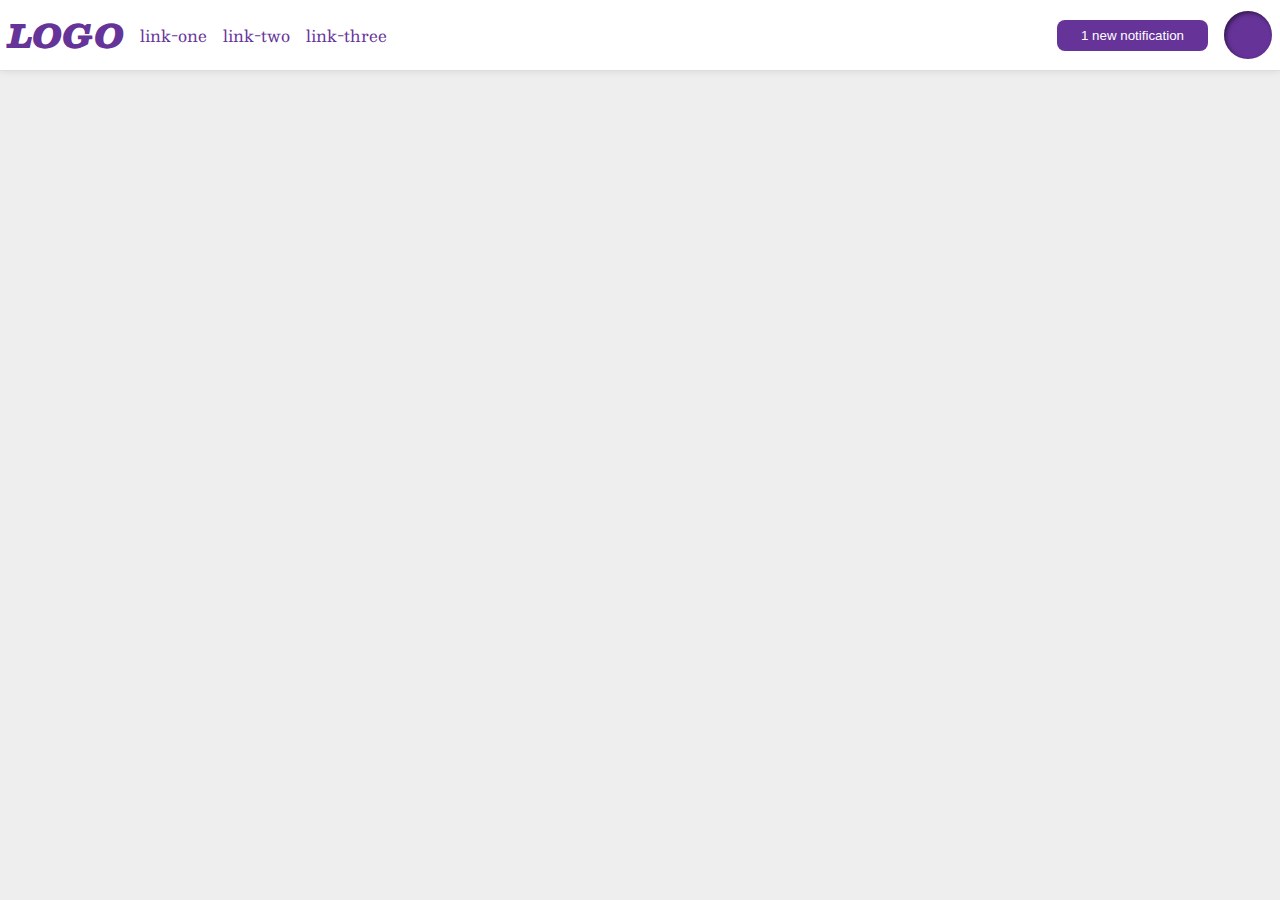
<file: flex/03-flex-header-2/index.html>
<!DOCTYPE html>
<html lang="en">
  <head>
    <meta charset="UTF-8">
    <meta http-equiv="X-UA-Compatible" content="IE=edge">
    <meta name="viewport" content="width=device-width, initial-scale=1.0">
    <title>Flex Header 2</title>
    <link rel="stylesheet" href="style.css">
  </head>
  <body>

    <div class="header">
      <div class="left">
        <div class="logo">
          LOGO
        </div>
        <ul class="links">
          <li><a href="https://google.com">link-one</a></li>
          <li><a href="https://google.com">link-two</a></li>
          <li><a href="https://google.com">link-three</a></li>
        </ul>
      </div>
      
      <div class="right">
        <button class="notifications">
          1 new notification
        </button>
        <div class="profile-image"></div>
      </div>
      
    </div>
  </body>
</html>
</file>
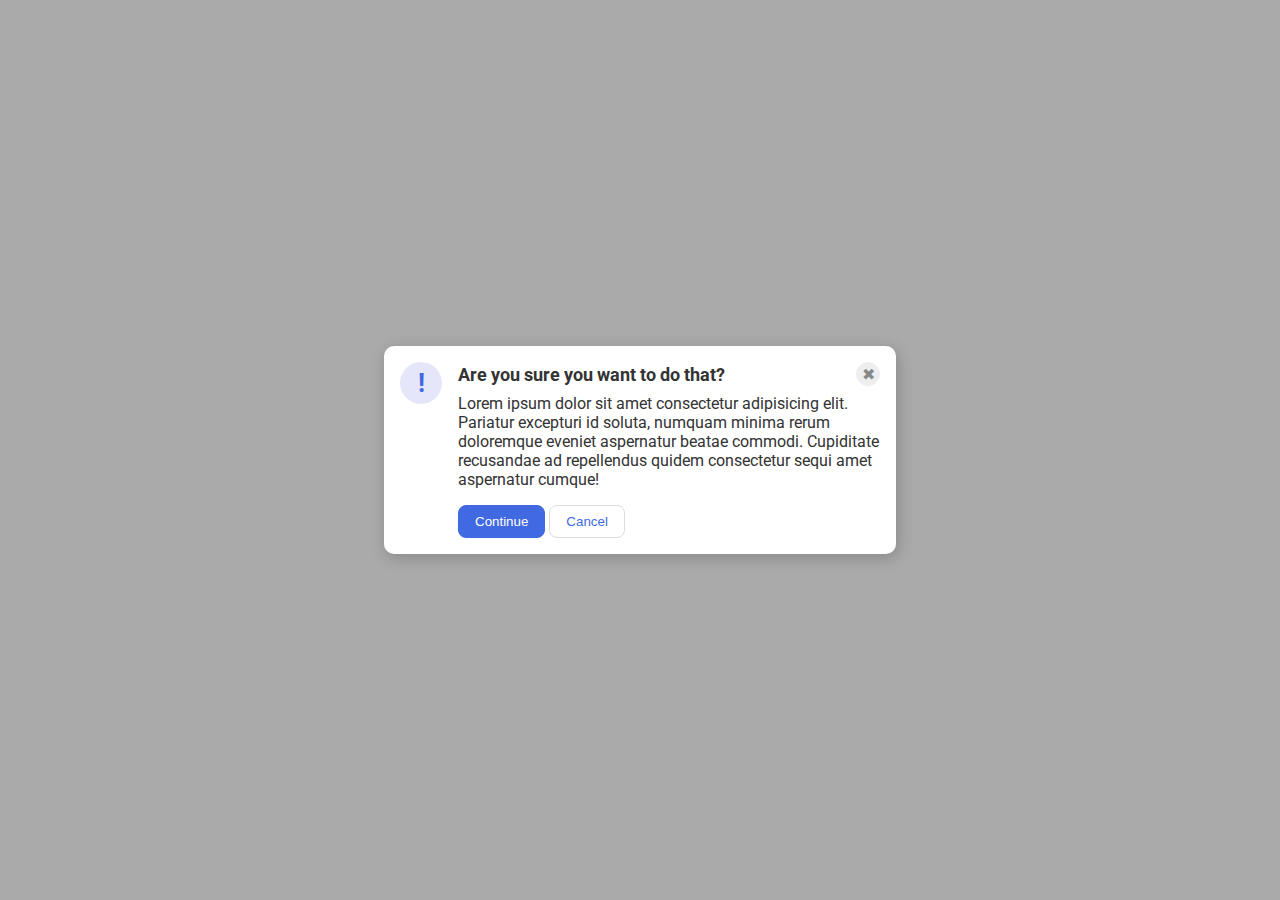
<file: flex/05-flex-modal/index.html>
<!DOCTYPE html>
<html lang="en">
  <head>
    <meta charset="UTF-8">
    <meta http-equiv="X-UA-Compatible" content="IE=edge">
    <meta name="viewport" content="width=device-width, initial-scale=1.0">
    <link rel="stylesheet" href="style.css">
    <title>Modal</title>
  </head>
  <body>
    <div class="modal">
      <div class="icon">!</div>
      <div class="container">
        <div class="header">Are you sure you want to do that?
          <button class="close-button">✖</button>
        </div>
        <div class="text">Lorem ipsum dolor sit amet consectetur adipisicing elit. 
          Pariatur excepturi id soluta, numquam minima rerum doloremque eveniet aspernatur beatae commodi. 
          Cupiditate recusandae ad repellendus quidem consectetur sequi amet aspernatur cumque!</div>
        <button class="continue">Continue</button>
        <button class="cancel">Cancel</button>
      </div>
    </div>
  </body>
</html>
</file>
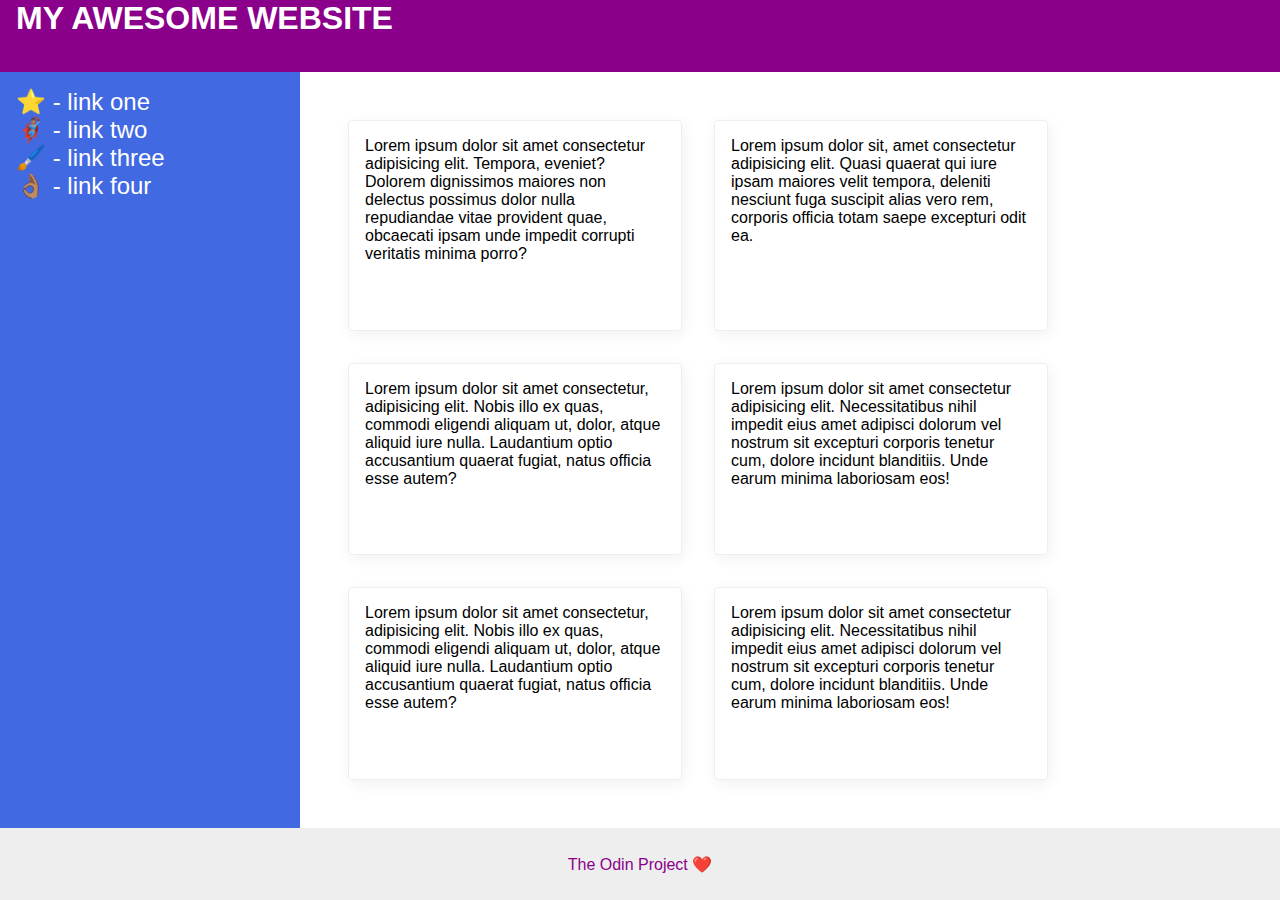
<file: flex/07-flex-layout-2/index.html>
<!DOCTYPE html>
<html lang="en">
  <head>
    <meta charset="UTF-8">
    <meta http-equiv="X-UA-Compatible" content="IE=edge">
    <meta name="viewport" content="width=device-width, initial-scale=1.0">
    <title>The Holy Grail</title>
    <link rel="stylesheet" href="style.css">
  </head>
  <body>

    <div class="header">
      MY AWESOME WEBSITE
    </div>
    
    <div class="container">
      <div class="sidebar">
        <ul>
          <li><a href="#">⭐ - link one</a></li>
          <li><a href="#">🦸🏽‍♂️ - link two</a></li>
          <li><a href="#">🖌️ - link three</a></li>
          <li><a href="#">👌🏽 - link four</a></li>
        </ul>
      </div>

      <div class="content">
        <div class="card">Lorem ipsum dolor sit amet consectetur adipisicing elit. Tempora, eveniet? Dolorem dignissimos maiores non delectus possimus dolor nulla repudiandae vitae provident quae, obcaecati ipsam unde impedit corrupti veritatis minima porro?</div>
        <div class="card">Lorem ipsum dolor sit, amet consectetur adipisicing elit. Quasi quaerat qui iure ipsam maiores velit tempora, deleniti nesciunt fuga suscipit alias vero rem, corporis officia totam saepe excepturi odit ea.</div>
        <div class="card">Lorem ipsum dolor sit amet consectetur, adipisicing elit. Nobis illo ex quas, commodi eligendi aliquam ut, dolor, atque aliquid iure nulla. Laudantium optio accusantium quaerat fugiat, natus officia esse autem?</div>
        <div class="card">Lorem ipsum dolor sit amet consectetur adipisicing elit. Necessitatibus nihil impedit eius amet adipisci dolorum vel nostrum sit excepturi corporis tenetur cum, dolore incidunt blanditiis. Unde earum minima laboriosam eos!</div>
        <div class="card">Lorem ipsum dolor sit amet consectetur, adipisicing elit. Nobis illo ex quas, commodi eligendi aliquam ut, dolor, atque aliquid iure nulla. Laudantium optio accusantium quaerat fugiat, natus officia esse autem?</div>
        <div class="card">Lorem ipsum dolor sit amet consectetur adipisicing elit. Necessitatibus nihil impedit eius amet adipisci dolorum vel nostrum sit excepturi corporis tenetur cum, dolore incidunt blanditiis. Unde earum minima laboriosam eos!</div>
      </div>
    </div>

    <div class="footer">
      The Odin Project ❤️
    </div>

  </body>
</html>
</file>
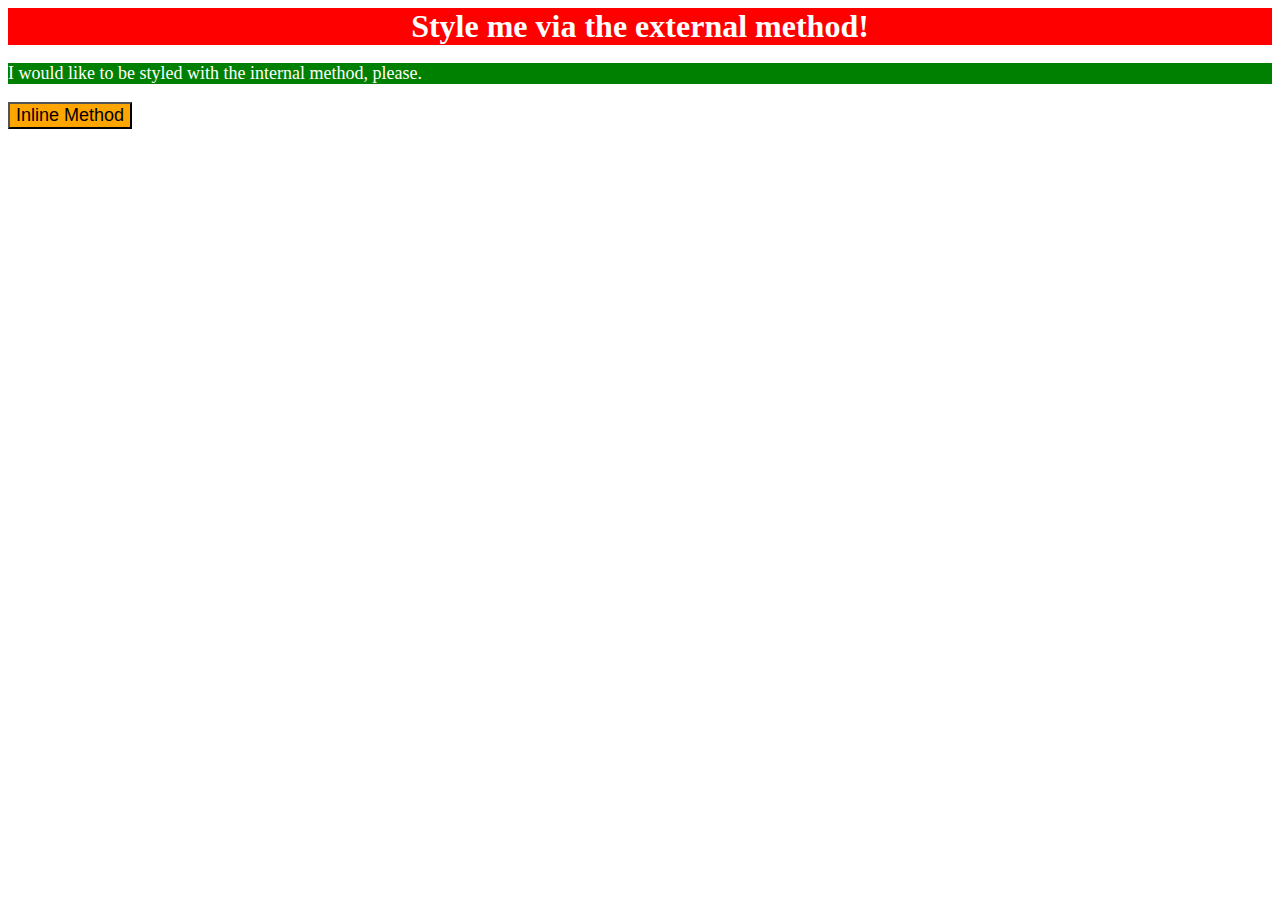
<file: foundations/01-css-methods/index.html>
<!DOCTYPE html>
<html lang="en">
  <head>
    <meta charset="UTF-8">
    <meta http-equiv="X-UA-Compatible" content="IE=edge">
    <meta name="viewport" content="width=device-width, initial-scale=1.0">
    <title>Methods for Adding CSS</title>
    <link rel="stylesheet" href="style.css">
    <style>
      p {
        background-color: green;
        color: white;
        font-size: 18px;
      }
    </style>
  </head>
  <body>
    <div>Style me via the external method!</div>
    <p>I would like to be styled with the internal method, please.</p>
    <button style="background-color: orange; font-size: 18px;">Inline Method</button>
  </body>
</html>
</file>
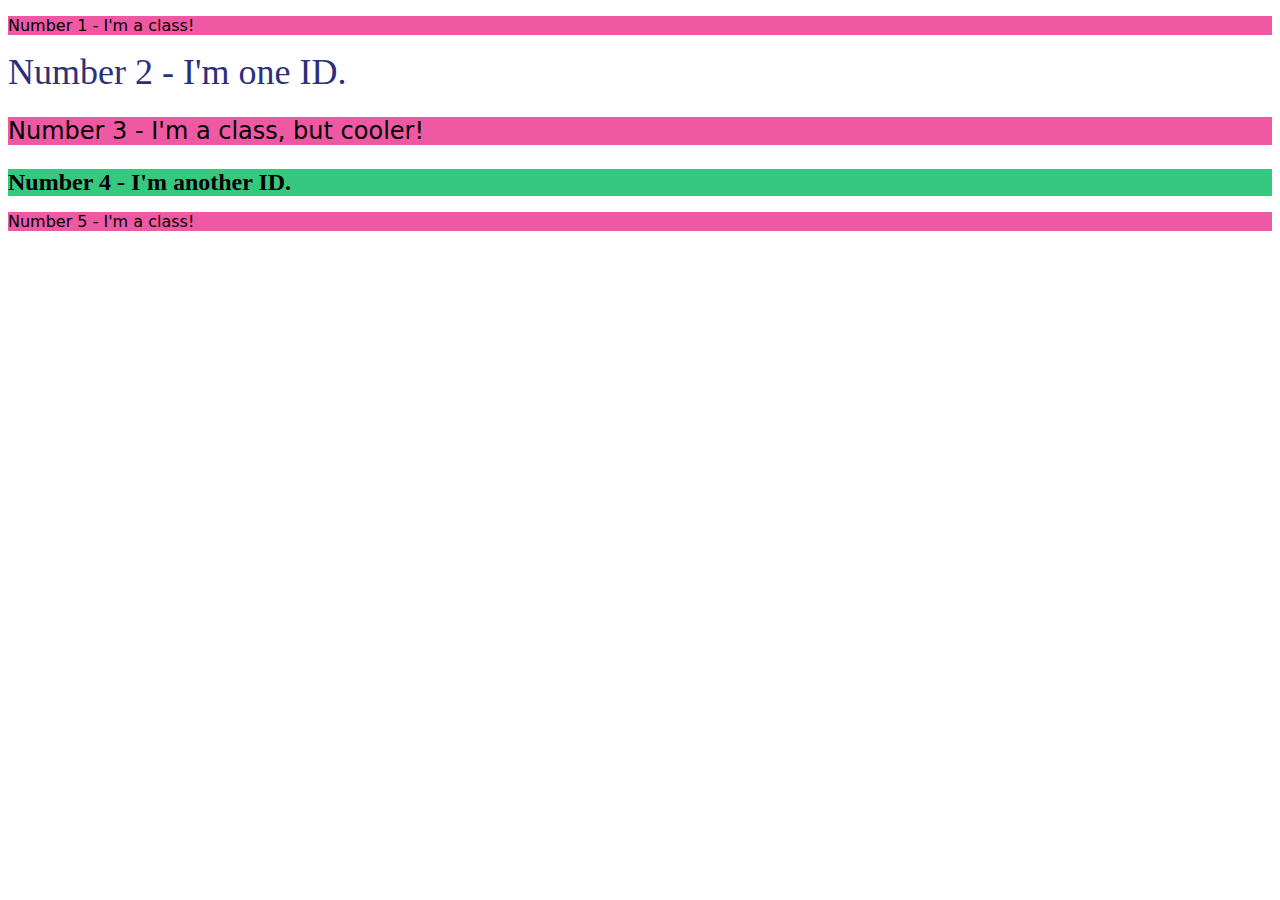
<file: foundations/02-class-id-selectors/index.html>
<!DOCTYPE html>
<html lang="en">
  <head>
    <meta charset="UTF-8">
    <meta http-equiv="X-UA-Compatible" content="IE=edge">
    <meta name="viewport" content="width=device-width, initial-scale=1.0">
    <title>Class and ID Selectors</title>
    <link rel="stylesheet" href="style.css">
  </head>
  <body>
    <p class="odd">Number 1 - I'm a class!</p>
    <div id="two">Number 2 - I'm one ID.</div>
    <p class="odd unique">Number 3 - I'm a class, but cooler!</p>
    <div id="four">Number 4 - I'm another ID.</div>
    <p class="odd">Number 5 - I'm a class!</p>
  </body>
</html>
</file>
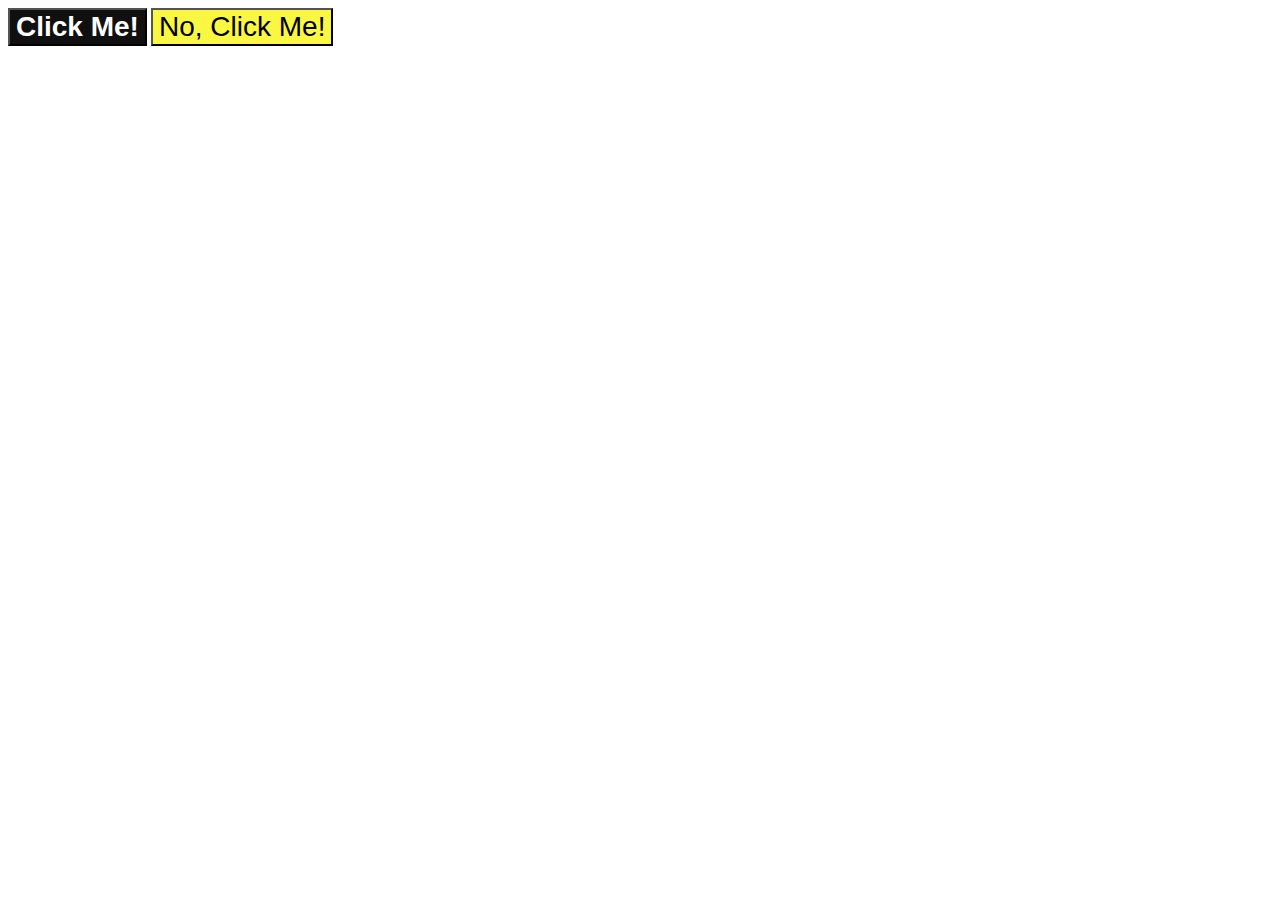
<file: foundations/03-grouping-selectors/index.html>
<!DOCTYPE html>
<html lang="en">
  <head>
    <meta charset="UTF-8">
    <meta http-equiv="X-UA-Compatible" content="IE=edge">
    <meta name="viewport" content="width=device-width, initial-scale=1.0">
    <title>Grouping Selectors</title>
    <link rel="stylesheet" href="style.css">
  </head>
  <body>
    <button class="first">Click Me!</button>
    <button class="second">No, Click Me!</button>
  </body>
</html>
</file>
<file: flex/03-flex-header-2/style.css>
/* this is some magical font-importing.  
you'll learn about it later. */
@import url('https://fonts.googleapis.com/css2?family=Besley:ital,wght@0,400;1,900&display=swap');

body {
  margin: 0;
  background: #eee;
  font-family: Besley, serif;
}

.header {
  background: white;
  border-bottom: 1px solid #ddd;
  box-shadow: 0 0 8px rgba(0,0,0,.1);
  display: flex;
  justify-content: space-between;
  align-items: center;
  padding: 8px;
}

.profile-image {
  background: rebeccapurple;
  box-shadow: inset 2px 2px 4px rgba(0,0,0,.5);
  border-radius: 50%;
  width: 48px;
  height: 48px;
}

.logo {
  color: rebeccapurple;
  font-size: 32px;
  font-weight: 900;
  font-style: italic;
}

button {
  border: none;
  border-radius: 8px;
  background: rebeccapurple;
  color: white;
  padding: 8px 24px;
}

a {
  /* this removes the line under our links */
  text-decoration: none;
  color: rebeccapurple;
}

ul {
  list-style-type: none;
  display: flex;
  margin: 0;
  padding: 0;
  gap: 16px
}

.left, .right {
  display: flex;
  align-items: center;
  gap: 16px;
}
</file>
<file: flex/05-flex-modal/style.css>
@import url('https://fonts.googleapis.com/css2?family=Roboto:wght@400;700&display=swap');

html, body {
  height: 100%;
}

body {
  font-family: Roboto, sans-serif;
  margin: 0;
  background: #aaa;
  color: #333;
  /* I'll give you this one for free lol */
  display: flex;
  align-items: center;
  justify-content: center;
}

.modal {
  display: flex;
  background: white;
  width: 480px;
  border-radius: 10px;
  box-shadow: 2px 4px 16px rgba(0,0,0,.2);
  gap: 16px;
  padding: 16px;
}

.icon {
  color: royalblue;
  font-size: 26px;
  font-weight: 700;
  background: lavender;
  width: 42px;
  height: 42px;
  border-radius: 50%;
  display: flex;
  align-items: center;
  justify-content: center;
  flex-shrink: 0;
}

.close-button {
  background: #eee;
  border-radius: 50%;
  color: #888;
  font-weight: 400;
  font-size: 16px;
  height: 24px;
  width: 24px;
  display: flex;
  align-items: center;
  justify-content: center;
  border: 1px solid #eee;
  padding: 0;
}

button {
  cursor: pointer;
  padding: 8px 16px;
  border-radius: 8px;
}

button.continue {
  background: royalblue;
  border: 1px solid royalblue;
  color: white;
}

button.cancel {
  background: white;
  border: 1px solid #ddd;
  color: royalblue;
}

.header {
  display: flex;
  align-items: center;
  justify-content: space-between;
  margin-bottom: 8px;
  font-weight: 700;
  font-size: 18px;
}

.text {
  margin-bottom: 16px;
}
</file>
<file: flex/07-flex-layout-2/style.css>
body {
  font-family: -apple-system, BlinkMacSystemFont, 'Segoe UI', Roboto, Oxygen, Ubuntu, Cantarell, 'Open Sans', 'Helvetica Neue', sans-serif;
  margin: 0;
  min-height: 100vh;
  display: flex;
  flex-direction: column;
}

.header {
  height: 72px;
  background: darkmagenta;
  color: white;
  font-size: 32px;
  font-weight: 900;
  padding: 0 16px;
}

.footer {
  display: flex;
  align-items: center;
  justify-content: center;
  height: 72px;
  background: #eee;
  color: darkmagenta;
}

.sidebar {
  width: 300px;
  background: royalblue;
  box-sizing: border-box;
  padding: 16px;
  flex-shrink: 0;
}

.card {
  border: 1px solid #eee;
  box-shadow: 2px 4px 16px rgba(0,0,0,.06);
  border-radius: 4px;
  width: 300px;
  padding: 16px;
}

.container {
  display: flex;
  flex: 1;
}

a {
  text-decoration: none;
  color: white;
  font-size: 24px;
}

.content {
  display: flex;
  flex-wrap: wrap;
  gap: 32px;
  padding: 48px; 
}

ul {
  list-style-type: none;
  margin: 0;
  padding: 0;
}
</file>
<file: foundations/01-css-methods/style.css>
div {
    background-color: red;
    color: white;
    font-size: 32px;
    text-align: center;
    font-weight: bold;
}
</file>
<file: foundations/02-class-id-selectors/style.css>
.odd {
    background-color: rgb(239, 89, 164);
    font-family: Verdana, "DejaVu Sans", sans-serif;
}

#two {
    color: rgb(44, 48, 123);
    font-size: 36px;
}

.unique {
    font-size: 24px;
}

#four {
    background-color: rgb(54, 200, 127);
    font-size: 24px;
    font-weight: bold;
}
</file>
<file: foundations/03-grouping-selectors/style.css>
.first {
    background-color: rgb(16, 16, 16);
    color: #ffffff;
    font-weight: bold;
}

.second {
    background-color: hsl(59, 95%, 62%);
}

.first,
.second {
    font-size: 28px;
    font-family: Helvetica, "Times New Roman", sans-serif;
}
</file>
